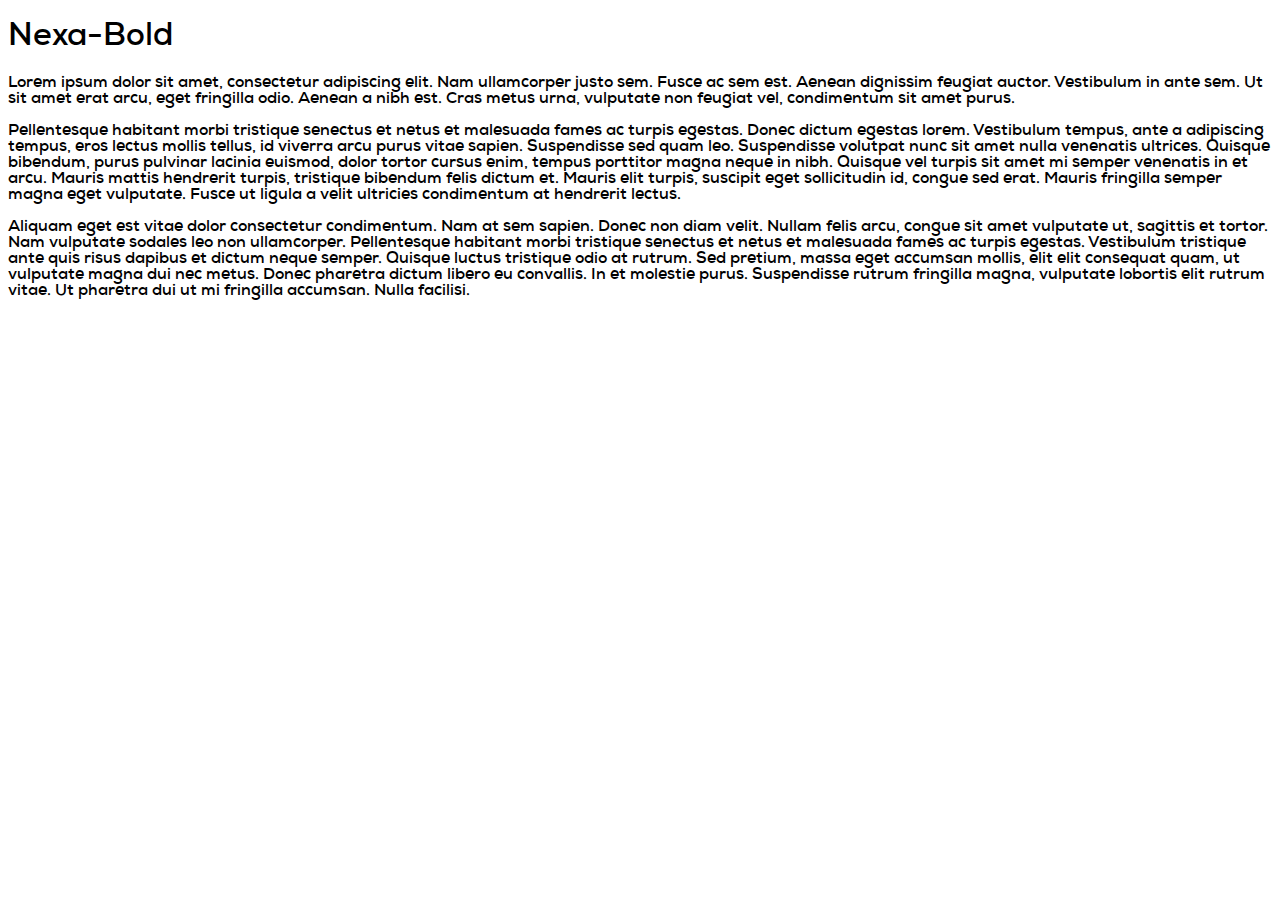
<file: assets/fonts/Nexa-Bold-preview.html>
<!DOCTYPE html>

<head>
  <title>test</title>
  <link rel="stylesheet" type="text/css" href="font.css">
  <style type="text/css">
    body{ font-family: 'Nexa Bold' }
  </style>
</head>

<body>
  <h1>Nexa-Bold</h1>
  <p>
    Lorem ipsum dolor sit amet, consectetur adipiscing elit. Nam ullamcorper justo sem. Fusce ac sem est. Aenean dignissim feugiat auctor. Vestibulum in ante sem. Ut sit amet erat arcu, eget fringilla odio. Aenean a nibh est. Cras metus urna, vulputate non feugiat vel, condimentum sit amet purus.
  </p>

  <p>
    Pellentesque habitant morbi tristique senectus et netus et malesuada fames ac turpis egestas. Donec dictum egestas lorem. Vestibulum tempus, ante a adipiscing tempus, eros lectus mollis tellus, id viverra arcu purus vitae sapien. Suspendisse sed quam leo. Suspendisse volutpat nunc sit amet nulla venenatis ultrices. Quisque bibendum, purus pulvinar lacinia euismod, dolor tortor cursus enim, tempus porttitor magna neque in nibh. Quisque vel turpis sit amet mi semper venenatis in et arcu. Mauris mattis hendrerit turpis, tristique bibendum felis dictum et. Mauris elit turpis, suscipit eget sollicitudin id, congue sed erat. Mauris fringilla semper magna eget vulputate. Fusce ut ligula a velit ultricies condimentum at hendrerit lectus.
  </p>

  <p>
    Aliquam eget est vitae dolor consectetur condimentum. Nam at sem sapien. Donec non diam velit. Nullam felis arcu, congue sit amet vulputate ut, sagittis et tortor. Nam vulputate sodales leo non ullamcorper. Pellentesque habitant morbi tristique senectus et netus et malesuada fames ac turpis egestas. Vestibulum tristique ante quis risus dapibus et dictum neque semper. Quisque luctus tristique odio at rutrum. Sed pretium, massa eget accumsan mollis, elit elit consequat quam, ut vulputate magna dui nec metus. Donec pharetra dictum libero eu convallis. In et molestie purus. Suspendisse rutrum fringilla magna, vulputate lobortis elit rutrum vitae. Ut pharetra dui ut mi fringilla accumsan. Nulla facilisi.
  </p>

</body>
</html>
</file>
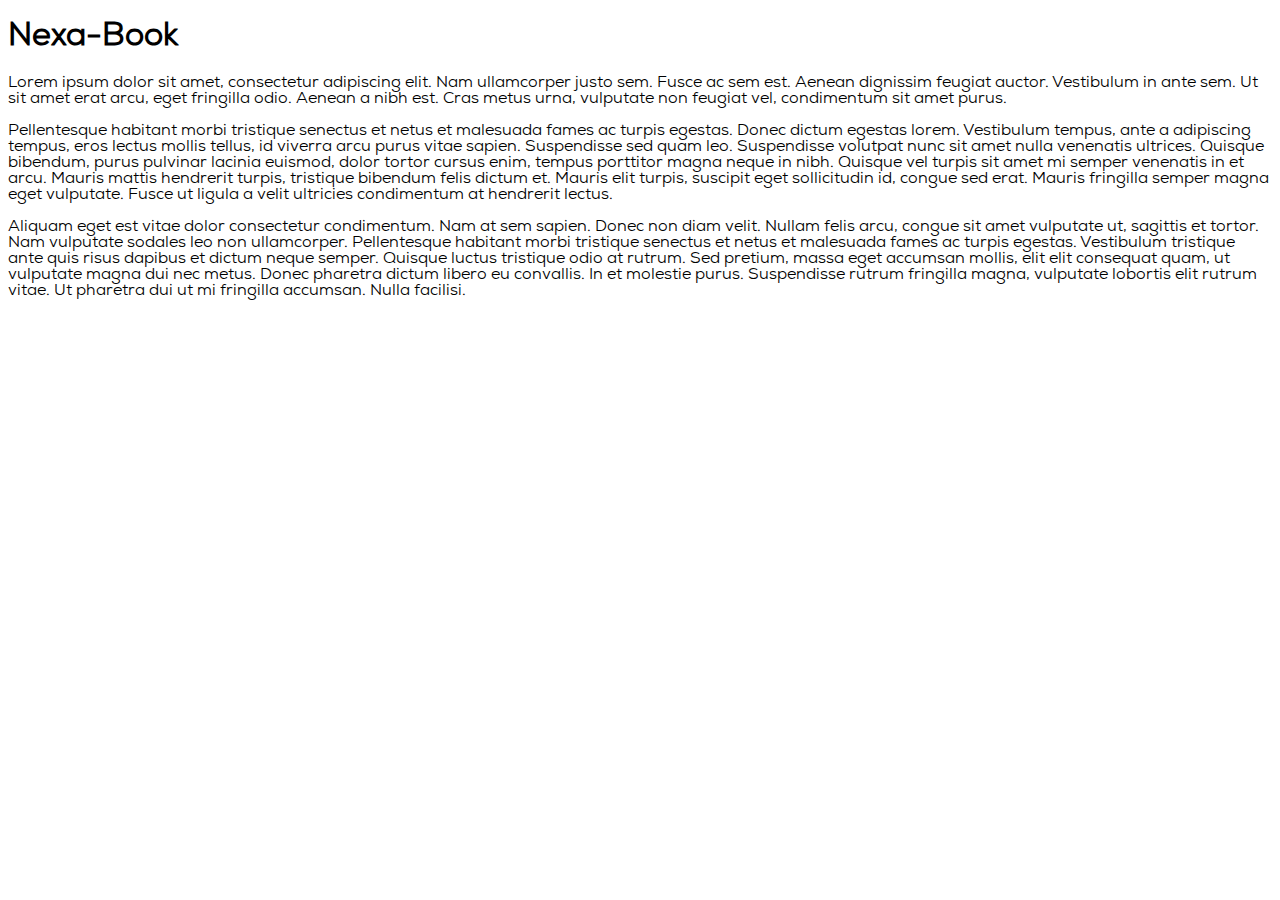
<file: assets/fonts/Nexa-Book-preview.html>
<!DOCTYPE html>

<head>
  <title>test</title>
  <link rel="stylesheet" type="text/css" href="font.css">
  <style type="text/css">
    body{ font-family: 'Nexa Book' }
  </style>
</head>

<body>
  <h1>Nexa-Book</h1>
  <p>
    Lorem ipsum dolor sit amet, consectetur adipiscing elit. Nam ullamcorper justo sem. Fusce ac sem est. Aenean dignissim feugiat auctor. Vestibulum in ante sem. Ut sit amet erat arcu, eget fringilla odio. Aenean a nibh est. Cras metus urna, vulputate non feugiat vel, condimentum sit amet purus.
  </p>

  <p>
    Pellentesque habitant morbi tristique senectus et netus et malesuada fames ac turpis egestas. Donec dictum egestas lorem. Vestibulum tempus, ante a adipiscing tempus, eros lectus mollis tellus, id viverra arcu purus vitae sapien. Suspendisse sed quam leo. Suspendisse volutpat nunc sit amet nulla venenatis ultrices. Quisque bibendum, purus pulvinar lacinia euismod, dolor tortor cursus enim, tempus porttitor magna neque in nibh. Quisque vel turpis sit amet mi semper venenatis in et arcu. Mauris mattis hendrerit turpis, tristique bibendum felis dictum et. Mauris elit turpis, suscipit eget sollicitudin id, congue sed erat. Mauris fringilla semper magna eget vulputate. Fusce ut ligula a velit ultricies condimentum at hendrerit lectus.
  </p>

  <p>
    Aliquam eget est vitae dolor consectetur condimentum. Nam at sem sapien. Donec non diam velit. Nullam felis arcu, congue sit amet vulputate ut, sagittis et tortor. Nam vulputate sodales leo non ullamcorper. Pellentesque habitant morbi tristique senectus et netus et malesuada fames ac turpis egestas. Vestibulum tristique ante quis risus dapibus et dictum neque semper. Quisque luctus tristique odio at rutrum. Sed pretium, massa eget accumsan mollis, elit elit consequat quam, ut vulputate magna dui nec metus. Donec pharetra dictum libero eu convallis. In et molestie purus. Suspendisse rutrum fringilla magna, vulputate lobortis elit rutrum vitae. Ut pharetra dui ut mi fringilla accumsan. Nulla facilisi.
  </p>

</body>
</html>
</file>
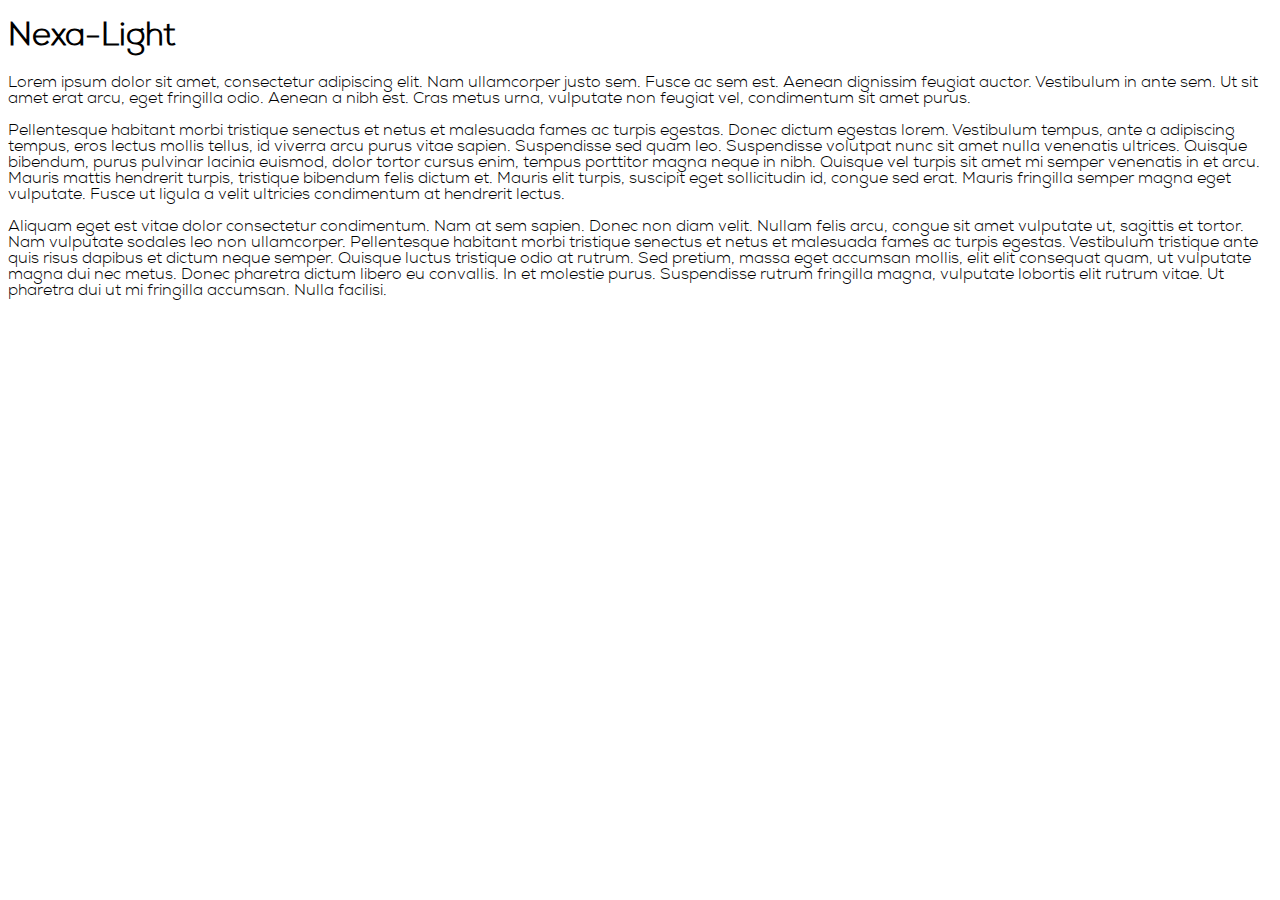
<file: assets/fonts/Nexa-Light-preview.html>
<!DOCTYPE html>

<head>
  <title>test</title>
  <link rel="stylesheet" type="text/css" href="font.css">
  <style type="text/css">
    body{ font-family: 'Nexa Light' }
  </style>
</head>

<body>
  <h1>Nexa-Light</h1>
  <p>
    Lorem ipsum dolor sit amet, consectetur adipiscing elit. Nam ullamcorper justo sem. Fusce ac sem est. Aenean dignissim feugiat auctor. Vestibulum in ante sem. Ut sit amet erat arcu, eget fringilla odio. Aenean a nibh est. Cras metus urna, vulputate non feugiat vel, condimentum sit amet purus.
  </p>

  <p>
    Pellentesque habitant morbi tristique senectus et netus et malesuada fames ac turpis egestas. Donec dictum egestas lorem. Vestibulum tempus, ante a adipiscing tempus, eros lectus mollis tellus, id viverra arcu purus vitae sapien. Suspendisse sed quam leo. Suspendisse volutpat nunc sit amet nulla venenatis ultrices. Quisque bibendum, purus pulvinar lacinia euismod, dolor tortor cursus enim, tempus porttitor magna neque in nibh. Quisque vel turpis sit amet mi semper venenatis in et arcu. Mauris mattis hendrerit turpis, tristique bibendum felis dictum et. Mauris elit turpis, suscipit eget sollicitudin id, congue sed erat. Mauris fringilla semper magna eget vulputate. Fusce ut ligula a velit ultricies condimentum at hendrerit lectus.
  </p>

  <p>
    Aliquam eget est vitae dolor consectetur condimentum. Nam at sem sapien. Donec non diam velit. Nullam felis arcu, congue sit amet vulputate ut, sagittis et tortor. Nam vulputate sodales leo non ullamcorper. Pellentesque habitant morbi tristique senectus et netus et malesuada fames ac turpis egestas. Vestibulum tristique ante quis risus dapibus et dictum neque semper. Quisque luctus tristique odio at rutrum. Sed pretium, massa eget accumsan mollis, elit elit consequat quam, ut vulputate magna dui nec metus. Donec pharetra dictum libero eu convallis. In et molestie purus. Suspendisse rutrum fringilla magna, vulputate lobortis elit rutrum vitae. Ut pharetra dui ut mi fringilla accumsan. Nulla facilisi.
  </p>

</body>
</html>
</file>
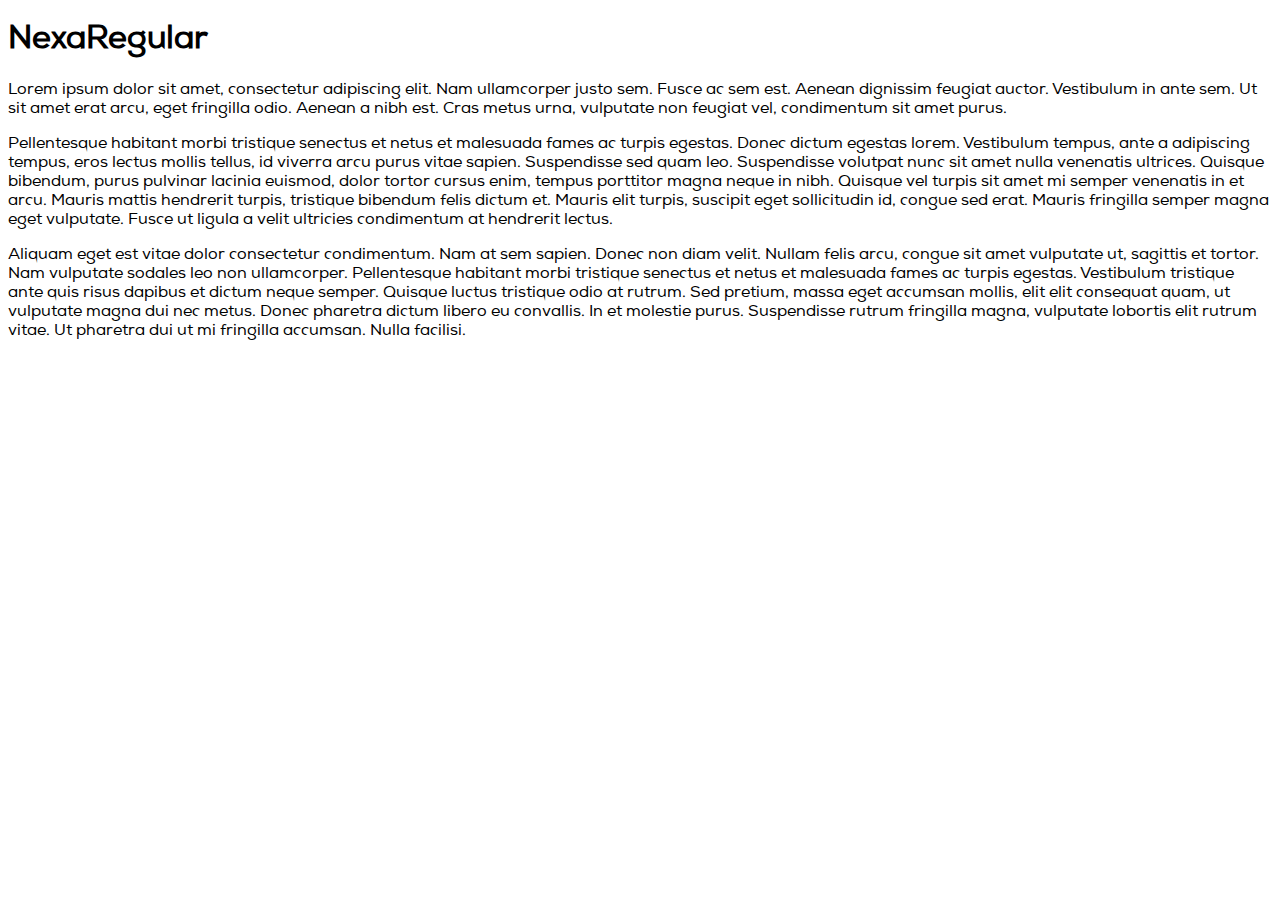
<file: assets/fonts/NexaRegular-preview.html>
<!DOCTYPE html>

<head>
  <title>test</title>
  <link rel="stylesheet" type="text/css" href="font.css">
  <style type="text/css">
    body{ font-family: 'Nexa Regular' }
  </style>
</head>

<body>
  <h1>NexaRegular</h1>
  <p>
    Lorem ipsum dolor sit amet, consectetur adipiscing elit. Nam ullamcorper justo sem. Fusce ac sem est. Aenean dignissim feugiat auctor. Vestibulum in ante sem. Ut sit amet erat arcu, eget fringilla odio. Aenean a nibh est. Cras metus urna, vulputate non feugiat vel, condimentum sit amet purus.
  </p>

  <p>
    Pellentesque habitant morbi tristique senectus et netus et malesuada fames ac turpis egestas. Donec dictum egestas lorem. Vestibulum tempus, ante a adipiscing tempus, eros lectus mollis tellus, id viverra arcu purus vitae sapien. Suspendisse sed quam leo. Suspendisse volutpat nunc sit amet nulla venenatis ultrices. Quisque bibendum, purus pulvinar lacinia euismod, dolor tortor cursus enim, tempus porttitor magna neque in nibh. Quisque vel turpis sit amet mi semper venenatis in et arcu. Mauris mattis hendrerit turpis, tristique bibendum felis dictum et. Mauris elit turpis, suscipit eget sollicitudin id, congue sed erat. Mauris fringilla semper magna eget vulputate. Fusce ut ligula a velit ultricies condimentum at hendrerit lectus.
  </p>

  <p>
    Aliquam eget est vitae dolor consectetur condimentum. Nam at sem sapien. Donec non diam velit. Nullam felis arcu, congue sit amet vulputate ut, sagittis et tortor. Nam vulputate sodales leo non ullamcorper. Pellentesque habitant morbi tristique senectus et netus et malesuada fames ac turpis egestas. Vestibulum tristique ante quis risus dapibus et dictum neque semper. Quisque luctus tristique odio at rutrum. Sed pretium, massa eget accumsan mollis, elit elit consequat quam, ut vulputate magna dui nec metus. Donec pharetra dictum libero eu convallis. In et molestie purus. Suspendisse rutrum fringilla magna, vulputate lobortis elit rutrum vitae. Ut pharetra dui ut mi fringilla accumsan. Nulla facilisi.
  </p>

</body>
</html>
</file>
<file: assets/fonts/font.css>
@font-face {
  font-family: 'Nexa Bold';
  src: url('Nexa-Bold.eot'); /* IE9 Compat Modes */
  src: url('Nexa-Bold.eot?#iefix') format('embedded-opentype'), /* IE6-IE8 */
       url('Nexa-Bold.woff') format('woff'), /* Modern Browsers */
       url('Nexa-Bold.ttf')  format('truetype'), /* Safari, Android, iOS */
       url('Nexa-Bold.svg#47bebd947bc9776ca33e78f4df905448') format('svg'); /* Legacy iOS */
       
  font-style:   normal;
  font-weight:  700;
}

@font-face {
  font-family: 'Nexa Book';
  src: url('Nexa-Book.eot'); /* IE9 Compat Modes */
  src: url('Nexa-Book.eot?#iefix') format('embedded-opentype'), /* IE6-IE8 */
       url('Nexa-Book.woff') format('woff'), /* Modern Browsers */
       url('Nexa-Book.ttf')  format('truetype'), /* Safari, Android, iOS */
       url('Nexa-Book.svg#4be36e715dc18fc7682db5421238aaf4') format('svg'); /* Legacy iOS */
       
  font-style:   normal;
  font-weight:  400;
}

@font-face {
  font-family: 'Nexa Light';
  src: url('Nexa-Light.eot'); /* IE9 Compat Modes */
  src: url('Nexa-Light.eot?#iefix') format('embedded-opentype'), /* IE6-IE8 */
       url('Nexa-Light.woff') format('woff'), /* Modern Browsers */
       url('Nexa-Light.ttf')  format('truetype'), /* Safari, Android, iOS */
       url('Nexa-Light.svg#1bdbacd91a1c2150ba7c352787cb2ab3') format('svg'); /* Legacy iOS */
       
  font-style:   normal;
  font-weight:  200;
}

@font-face {
  font-family: 'Nexa Regular';
  src: url('NexaRegular.eot'); /* IE9 Compat Modes */
  src: url('NexaRegular.eot?#iefix') format('embedded-opentype'), /* IE6-IE8 */
       url('NexaRegular.woff') format('woff'), /* Modern Browsers */
       url('NexaRegular.ttf')  format('truetype'), /* Safari, Android, iOS */
       url('NexaRegular.svg#4e334cde95716905ea5c4a74d072e8b7') format('svg'); /* Legacy iOS */
       
  font-style:   normal;
  font-weight:  400;
}
</file>
